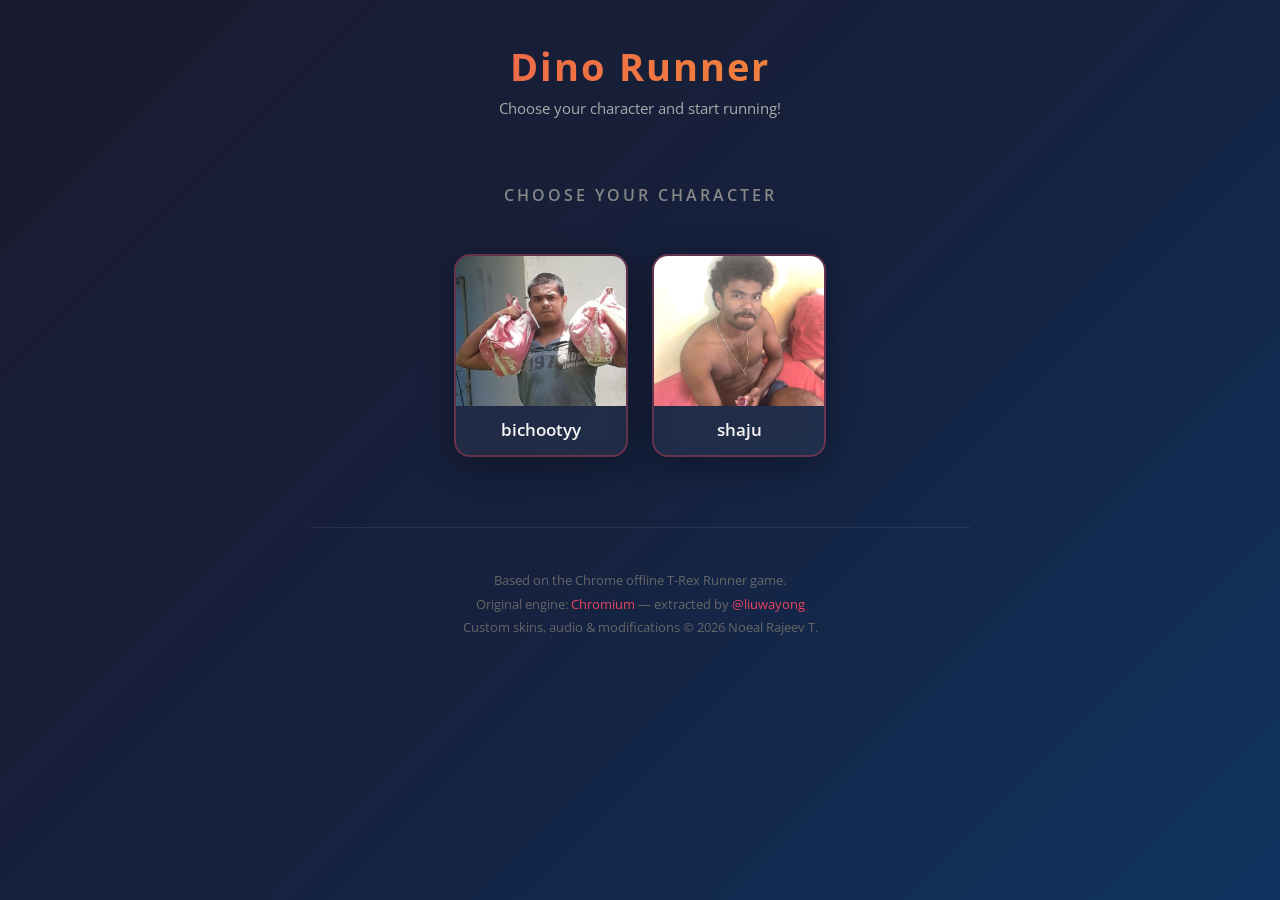
<file: index.html>
<!doctype html>
<html lang="en">
  <head>
    <meta charset="UTF-8" />
    <meta name="viewport" content="width=device-width, initial-scale=1.0" />
    <title>Dino Runner — Choose Your Character</title>
    <meta
      name="description"
      content="A custom Chrome T-Rex Dino Runner by Noeal Rajeev T. — choose your character and run!"
    />
    <link rel="stylesheet" href="index.css" />
    <link
      href="https://fonts.googleapis.com/css2?family=Open+Sans:wght@400;600;700&display=swap"
      rel="stylesheet"
    />
    <style>
      /* ── Landing page styles ────────────────────────── */
      body {
        min-height: 100vh;
        display: flex;
        flex-direction: column;
        align-items: center;
        justify-content: flex-start;
        background: linear-gradient(
          135deg,
          #1a1a2e 0%,
          #16213e 50%,
          #0f3460 100%
        );
        font-family: "Open Sans", sans-serif;
        color: #e0e0e0;
        margin: 0;
        padding: 0;
      }

      header {
        width: 100%;
        padding: 40px 20px 10px;
        text-align: center;
      }

      header h1 {
        font-size: 2.4rem;
        font-weight: 700;
        letter-spacing: 2px;
        background: linear-gradient(90deg, #e94560, #f5a623);
        -webkit-background-clip: text;
        -webkit-text-fill-color: transparent;
        margin: 0 0 6px;
      }

      header p.subtitle {
        font-size: 0.95rem;
        color: #aaa;
        margin: 0;
      }

      main {
        flex: 1;
        display: flex;
        flex-direction: column;
        align-items: center;
        padding: 40px 20px;
        width: 100%;
        max-width: 700px;
        box-sizing: border-box;
      }

      .choose-label {
        font-size: 1rem;
        font-weight: 600;
        text-transform: uppercase;
        letter-spacing: 3px;
        color: #888;
        margin-bottom: 28px;
      }

      .card-container {
        display: flex;
        flex-wrap: wrap;
        justify-content: center;
        gap: 24px;
        width: 100%;
      }

      .card {
        width: 170px;
        text-align: center;
        border: 2px solid rgba(233, 69, 96, 0.35);
        border-radius: 16px;
        background: rgba(255, 255, 255, 0.05);
        backdrop-filter: blur(8px);
        box-shadow: 0 8px 32px rgba(0, 0, 0, 0.35);
        transition:
          transform 0.25s ease,
          box-shadow 0.25s ease,
          border-color 0.25s ease;
        cursor: pointer;
        overflow: hidden;
      }

      .card:hover {
        transform: translateY(-6px) scale(1.03);
        box-shadow: 0 16px 40px rgba(233, 69, 96, 0.3);
        border-color: #e94560;
      }

      .card-image {
        width: 100%;
        height: 150px;
        object-fit: cover;
        display: block;
      }

      .card-title {
        font-family: "Open Sans", sans-serif;
        font-size: 1.05rem;
        font-weight: 600;
        margin: 12px 0 14px;
        color: #f5f5f5;
      }

      /* ── Credits section ────────────────────────────── */
      .credits {
        margin-top: 50px;
        width: 100%;
        text-align: center;
        border-top: 1px solid rgba(255, 255, 255, 0.08);
        padding-top: 28px;
        color: #666;
        font-size: 0.82rem;
        line-height: 1.8;
      }

      .credits strong {
        color: #aaa;
      }

      .credits a {
        color: #e94560;
        text-decoration: none;
      }

      .credits a:hover {
        text-decoration: underline;
      }
    </style>
  </head>
  <body>
    <header>
      <h1>Dino Runner</h1>
      <p class="subtitle">Choose your character and start running!</p>
    </header>

    <main>
      <p class="choose-label">Choose your character</p>
      <div class="card-container">
        <!-- bichootyy -->
        <div class="card" id="card-bichootyy" onclick="selectOption('bichootyy')">
          <img
            src="assets/WhatsApp Image 2026-04-13 at 1.37.01 PM.jpeg"
            alt="bichootyy character"
            class="card-image"
          />
          <h2 class="card-title">bichootyy</h2>
        </div>

        <!-- shaju -->
        <div class="card" id="card-shaju" onclick="selectOption('shaju')">
          <img
            src="assets/shaju.jpeg"
            alt="shaju character"
            class="card-image"
          />
          <h2 class="card-title">shaju</h2>
        </div>
      </div>

      <!-- Credits -->
      <div class="credits">
        <p>
          Based on the Chrome offline T-Rex Runner game.<br />
          Original engine:
          <a
            href="https://chromium.googlesource.com/chromium/src/"
            target="_blank"
            rel="noopener"
            >Chromium</a
          >
          &mdash; extracted by
          <a href="https://github.com/liuwayong" target="_blank" rel="noopener"
            >@liuwayong</a
          ><br />
          Custom skins, audio &amp; modifications &copy; 2026 Noeal Rajeev T.
        </p>
      </div>
    </main>

    <script>
      function selectOption(option) {
        window.location.href = "game.html?option=" + encodeURIComponent(option);
      }
    </script>
  </body>
</html>
</file>
<file: index.css>
/* Copyright 2013 The Chromium Authors. All rights reserved.
 * Use of this source code is governed by a BSD-style license that can be
 * found in the LICENSE file. */

html,
body {
  padding: 0;
  margin: 0;
  width: 100%;
}

.icon {
  -webkit-user-select: none;
  user-select: none;
  display: inline-block;
}

.icon-offline {
  content: -webkit-image-set(
    url(assets/default_100_percent/100-error-offline.png) 1x,
    url(assets/default_200_percent/200-error-offline.png) 2x
  );
  position: relative;
}

.hidden {
  display: none;
}

/* Offline page */

.offline .interstitial-wrapper {
  color: #2b2b2b;
  font-size: 1em;
  line-height: 1.55;
  margin: 0 auto;
  max-width: 600px;
  padding-top: 100px;
  width: 100%;
}

.offline .runner-container {
  height: 150px;
  max-width: 600px;
  overflow: hidden;
  position: absolute;
  top: 35px;
  width: 44px;
}

.offline .runner-canvas {
  height: 150px;
  max-width: 600px;
  opacity: 1;
  overflow: hidden;
  position: absolute;
  top: 0;
  z-index: 2;
}

.offline .controller {
  background: rgba(247, 247, 247, 0.1);
  height: 100vh;
  left: 0;
  position: absolute;
  top: 0;
  width: 100vw;
  z-index: 1;
}

#offline-resources {
  display: none;
}

@media (max-width: 420px) {
  .suggested-left > #control-buttons,
  .suggested-right > #control-buttons {
    float: none;
  }
  .snackbar {
    left: 0;
    bottom: 0;
    width: 100%;
    border-radius: 0;
  }
}

@media (max-height: 350px) {
  h1 {
    margin: 0 0 15px;
  }
  .icon-offline {
    margin: 0 0 10px;
  }
  .interstitial-wrapper {
    margin-top: 5%;
  }
  .nav-wrapper {
    margin-top: 30px;
  }
}

@media (min-width: 600px) and (max-width: 736px) and (orientation: landscape) {
  .offline .interstitial-wrapper {
    margin-left: 0;
    margin-right: 0;
  }
}

@media (min-width: 420px) and (max-width: 736px) and (min-height: 240px) and (max-height: 420px) and (orientation: landscape) {
  .interstitial-wrapper {
    margin-bottom: 100px;
  }
}

@media (min-height: 240px) and (orientation: landscape) {
  .offline .interstitial-wrapper {
    margin-bottom: 90px;
  }
  .icon-offline {
    margin-bottom: 20px;
  }
}

@media (max-height: 320px) and (orientation: landscape) {
  .icon-offline {
    margin-bottom: 0;
  }
  .offline .runner-container {
    top: 10px;
  }
}

@media (max-width: 240px) {
  .interstitial-wrapper {
    overflow: inherit;
    padding: 0 8px;
  }
}

.arcade-mode,
.arcade-mode .runner-container,
.arcade-mode .runner-canvas {
  image-rendering: pixelated;
  max-width: 100%;
  overflow: hidden;
}

.arcade-mode #buttons,
.arcade-mode #main-content {
  opacity: 0;
  overflow: hidden;
}

.arcade-mode .interstitial-wrapper {
  height: 100vh;
  max-width: 100%;
  overflow: hidden;
}

.arcade-mode .runner-container {
  left: 0;
  margin: auto;
  right: 0;
  transform-origin: top center;
  transition: transform 250ms cubic-bezier(0.4, 0, 1, 1) 400ms;
  z-index: 2;
}

/* Styles for the main selection page */
.card-container {
  display: flex;
  flex-wrap: wrap;
  justify-content: center;
  gap: 20px;
  padding: 20px;
}

.card {
  width: 150px;
  text-align: center;
  border: 2px solid #ccc;
  border-radius: 10px;
  box-shadow: 0 4px 6px rgba(0, 0, 0, 0.1);
  transition:
    transform 0.3s,
    box-shadow 0.3s;
  cursor: pointer;
}

.card:hover {
  transform: scale(1.05);
  box-shadow: 0 6px 10px rgba(0, 0, 0, 0.15);
}

.card-image {
  width: 100%;
  height: auto;
  border-top-left-radius: 10px;
  border-top-right-radius: 10px;
}

.card-title {
  font-family: "Open Sans", sans-serif;
  font-size: 1.2em;
  margin: 10px 0;
}
</file>
